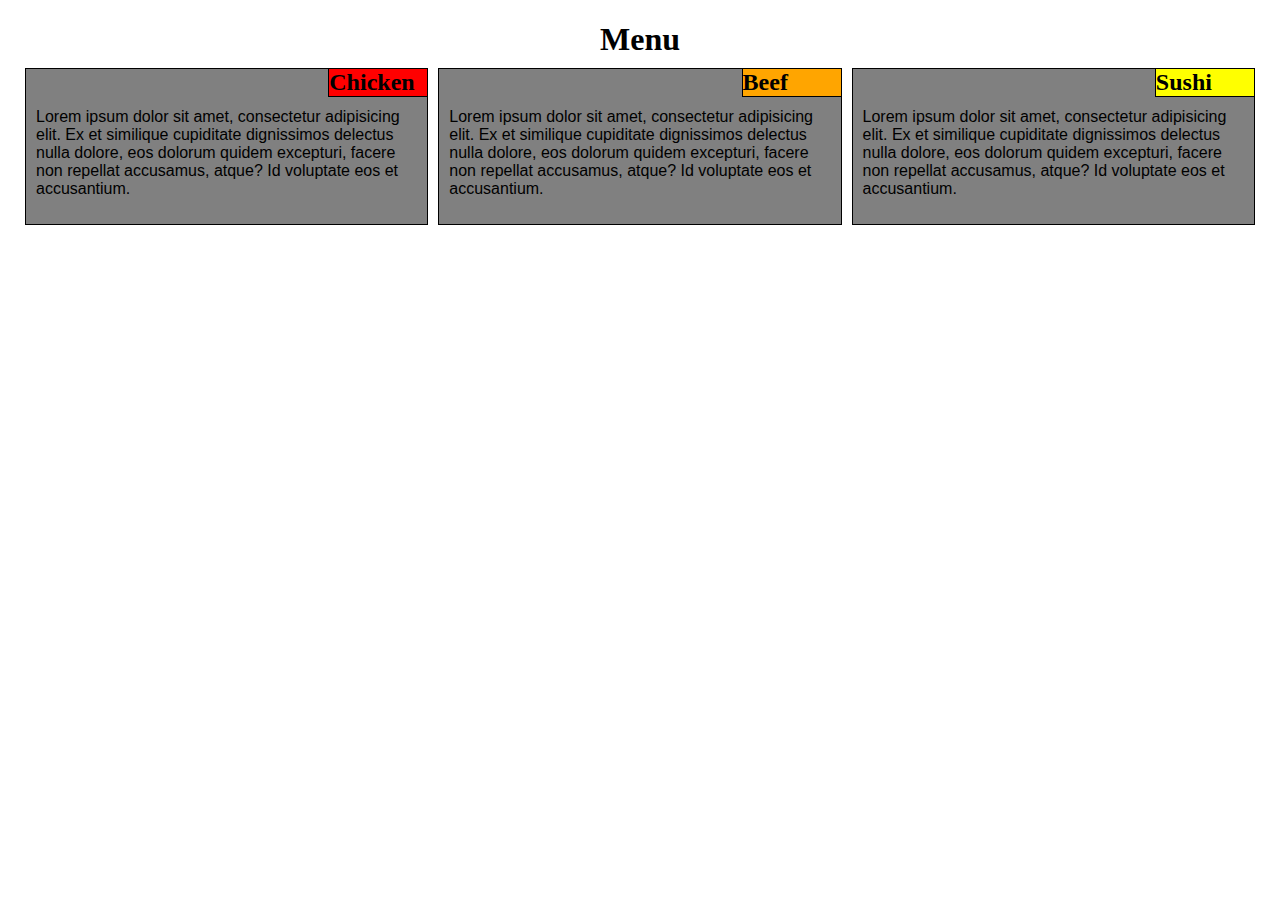
<file: Module2/index.html>
<!doctype html>
<html>
<head>
<meta charset="utf-8">
<meta name="viewport" content="width=device-width, initial-scale=1">
<title>Assignment2</title>
<link rel="stylesheet" href="css/style.css">
</head>



<body>
<h1>Menu</h1>

<div class="row">
	<div class="col-lg-4 col-md-6 col-sm-12">
		<div class="section">
			<h2 class ="chicken">Chicken</h2>
			<p>Lorem ipsum dolor sit amet, consectetur adipisicing elit. Ex et similique cupiditate dignissimos delectus nulla dolore, eos dolorum quidem excepturi, facere non repellat accusamus, atque? Id voluptate eos et accusantium.</p>
		</div>
	</div>
  
	<div class="col-lg-4 col-md-6 col-sm-12">
		<div class="section">
			<h2 class="beef">Beef</h2>
			<p>Lorem ipsum dolor sit amet, consectetur adipisicing elit. Ex et similique cupiditate dignissimos delectus nulla dolore, eos dolorum quidem excepturi, facere non repellat accusamus, atque? Id voluptate eos et accusantium.</p>
		</div>
	</div>
	
	<div class="col-lg-4 col-md-12 col-sm-12">
		<div class="section">
			<h2 class="sushi">Sushi</h2>
			<p>Lorem ipsum dolor sit amet, consectetur adipisicing elit. Ex et similique cupiditate dignissimos delectus nulla dolore, eos dolorum quidem excepturi, facere non repellat accusamus, atque? Id voluptate eos et accusantium.</p>
		</div>
	</div>
</div>

</body>


</html>
</file>
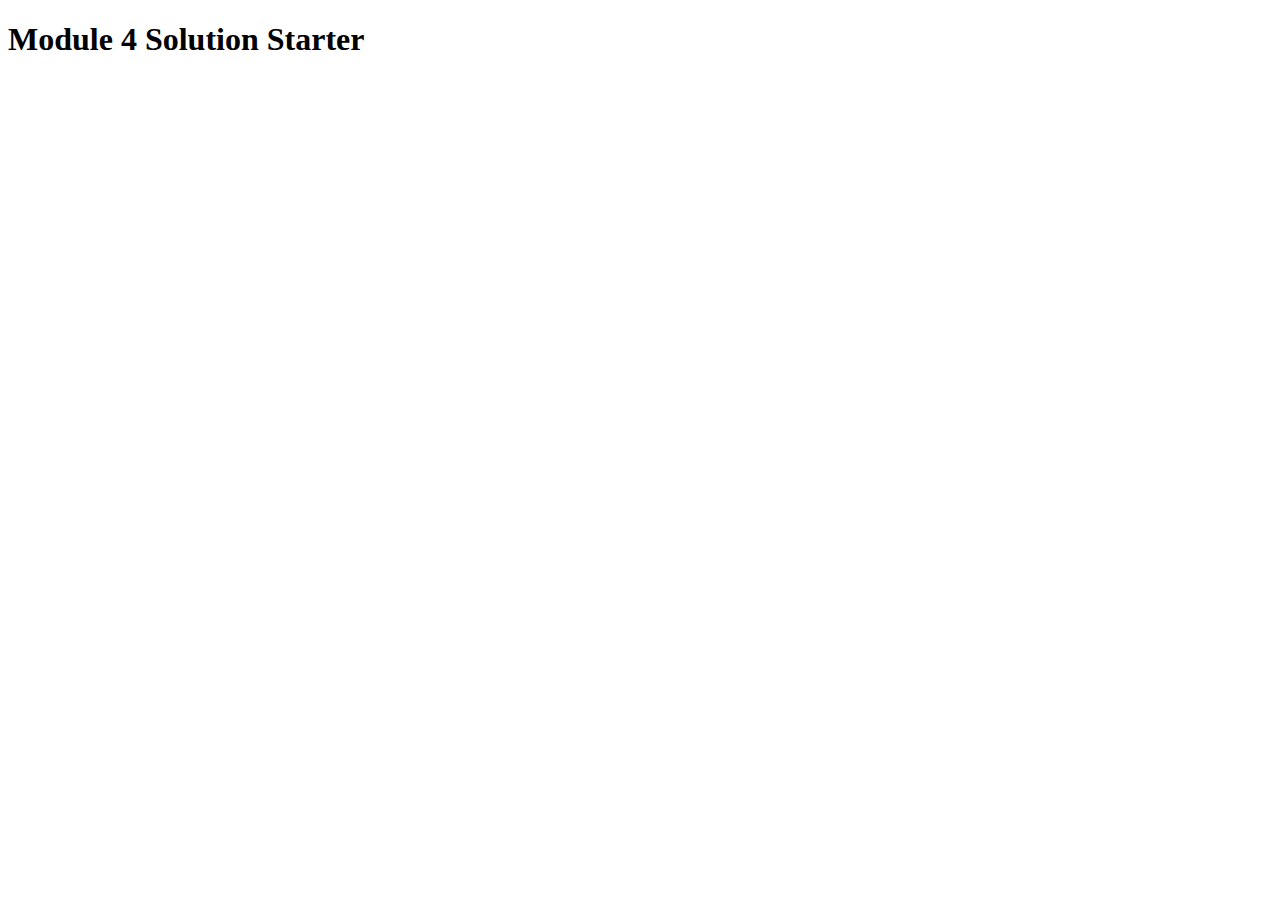
<file: Module4/index.html>
<!DOCTYPE html>
<html>
<head>
  <meta charset="utf-8">
  <title>Module 4 Solution Starter</title>
  <script>
    var names = []; // DO NOT REMOVE
  </script>
  <script src="SpeakHello.js"></script>
  <script src="SpeakGoodBye.js"></script>
  <script src="script.js"></script>
</head>
<body>
  <h1>Module 4 Solution Starter</h1>
</body>
</html>
</file>
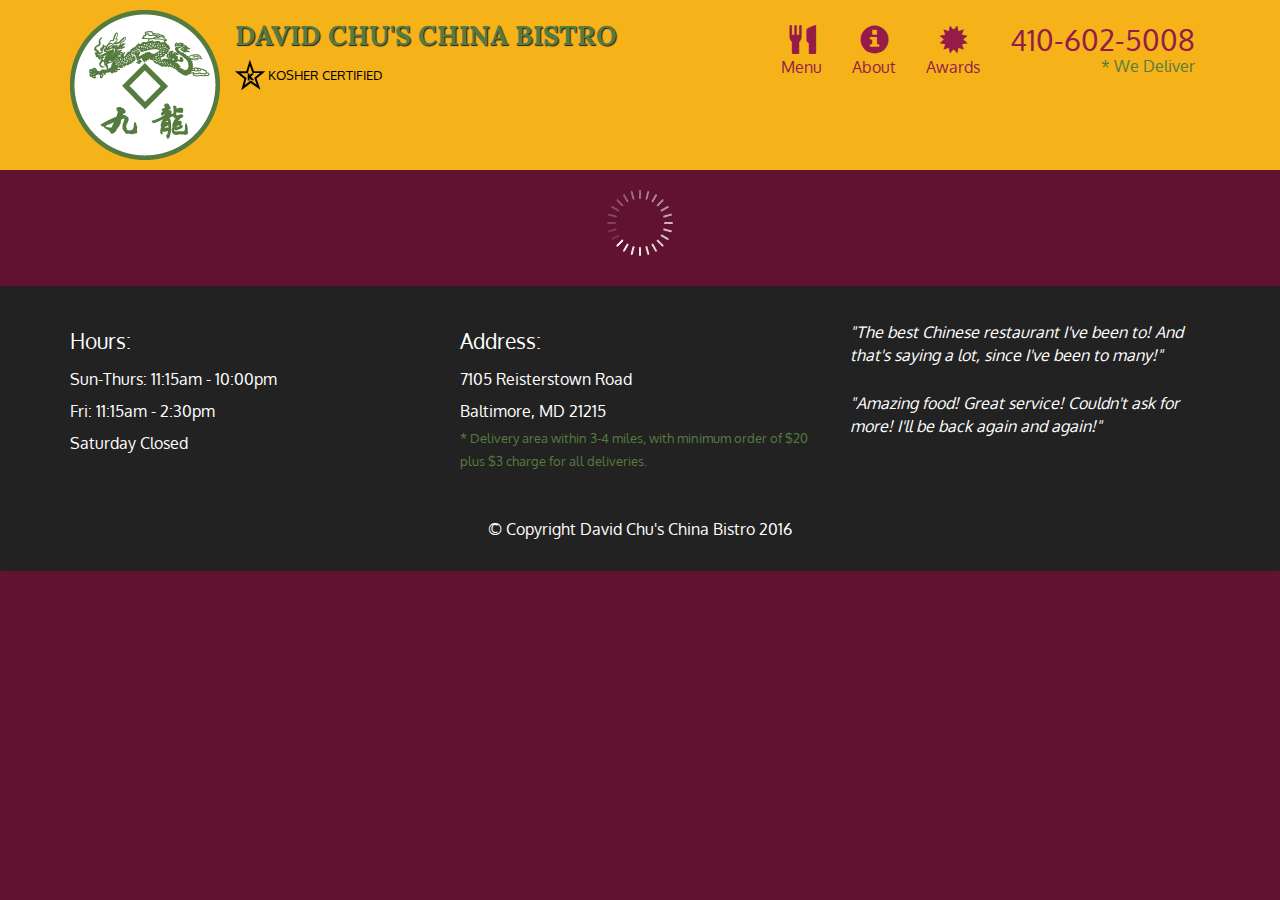
<file: Module5/index.html>
<!doctype html>
<html lang="en">
  <head>
    <meta charset="utf-8">
    <meta http-equiv="X-UA-Compatible" content="IE=edge">
    <meta name="viewport" content="width=device-width, initial-scale=1">
    <title>David Chu's China Bistro</title>
    <link rel="stylesheet" href="css/bootstrap.min.css">
    <link rel="stylesheet" href="css/styles.css">
    <link href='https://fonts.googleapis.com/css?family=Oxygen:400,300,700' rel='stylesheet' type='text/css'>
    <link href='https://fonts.googleapis.com/css?family=Lora' rel='stylesheet' type='text/css'>
  </head>
<body>
  <header>
    <nav id="header-nav" class="navbar navbar-default">
      <div class="container">
        <div class="navbar-header">
          <a href="index.html" class="pull-left visible-md visible-lg">
            <div id="logo-img" alt="Logo image"></div>
          </a>

          <div class="navbar-brand">
            <a href="index.html"><h1>David Chu's China Bistro</h1></a>
            <p>
              <img src="images/star-k-logo.png" alt="Kosher certification">
              <span>Kosher Certified</span>
            </p>
          </div>

          <button id="navbarToggle" type="button" class="navbar-toggle collapsed" data-toggle="collapse" data-target="#collapsable-nav" aria-expanded="false">
            <span class="sr-only">Toggle navigation</span>
            <span class="icon-bar"></span>
            <span class="icon-bar"></span>
            <span class="icon-bar"></span>
          </button>
        </div>
        
        <div id="collapsable-nav" class="collapse navbar-collapse">
           <ul id="nav-list" class="nav navbar-nav navbar-right">
            <li id="navHomeButton" class="visible-xs active">
              <a href="index.html">
                <span class="glyphicon glyphicon-home"></span> Home</a>
            </li>
            <li id="navMenuButton">
              <a href="#" onclick="$dc.loadMenuCategories();">
                <span class="glyphicon glyphicon-cutlery"></span><br class="hidden-xs"> Menu</a>
            </li>
            <li>
              <a href="#">
                <span class="glyphicon glyphicon-info-sign"></span><br class="hidden-xs"> About</a>
            </li>
            <li>
              <a href="#">
                <span class="glyphicon glyphicon-certificate"></span><br class="hidden-xs"> Awards</a>
            </li>
            <li id="phone" class="hidden-xs">
              <a href="tel:410-602-5008">
                <span>410-602-5008</span></a><div>* We Deliver</div>
            </li>
          </ul><!-- #nav-list -->
        </div><!-- .collapse .navbar-collapse -->
      </div><!-- .container -->
    </nav><!-- #header-nav -->
  </header>

  <div id="call-btn" class="visible-xs">
    <a class="btn" href="tel:410-602-5008">
    <span class="glyphicon glyphicon-earphone"></span>
    410-602-5008
    </a>
  </div>
  <div id="xs-deliver" class="text-center visible-xs">* We Deliver</div>

  <div id="main-content" class="container"></div>

  <footer class="panel-footer">
    <div class="container">
      <div class="row">
        <section id="hours" class="col-sm-4">
          <span>Hours:</span><br>
          Sun-Thurs: 11:15am - 10:00pm<br>
          Fri: 11:15am - 2:30pm<br>
          Saturday Closed
          <hr class="visible-xs">
        </section>
        <section id="address" class="col-sm-4">
          <span>Address:</span><br>
          7105 Reisterstown Road<br>
          Baltimore, MD 21215
          <p>* Delivery area within 3-4 miles, with minimum order of $20 plus $3 charge for all deliveries.</p>
          <hr class="visible-xs">
        </section>
        <section id="testimonials" class="col-sm-4">
          <p>"The best Chinese restaurant I've been to! And that's saying a lot, since I've been to many!"</p>
          <p>"Amazing food! Great service! Couldn't ask for more! I'll be back again and again!"</p>
        </section>
      </div>
      <div class="text-center">&copy; Copyright David Chu's China Bistro 2016</div>
    </div>
  </footer>

  <!-- jQuery (Bootstrap JS plugins depend on it) -->
  <script src="js/jquery-2.1.4.min.js"></script>
  <script src="js/bootstrap.min.js"></script>
  <script src="js/ajax-utils.js"></script>
  <script src="js/script.js"></script>
</body>
</html>
</file>
<file: Module2/css/style.css>
* {
	box-sizing: border-box;
}

body {
	margin-left: 20px;
	margin-right: 20px;
}

.row {
	width: 100%;
}

h1 {
	margin-bottom: 5px;
	text-align: center;
}

h2 {
	margin-bottom: -20px;
}


.chicken {
	float: right;
	position: relative;
	bottom: 31px;
	left: 11px;
	width: 100px;
	border: 1px solid black;
	background-color: red;
}

.beef {
	float: right;
	position: relative;
	bottom: 31px;
	left: 11px;
	width: 100px;
	border: 1px solid black;
	background-color: orange;
	
}

.sushi {
	float: right;
	position: relative;
	bottom: 31px;
	left: 11px;
	width: 100px;
	border: 1px solid black;
	background-color: yellow;
	
}

.section {
	position: relative;
	border: 1px solid black;
	margin: 5px;
	padding: 10px;
	background-color: grey;
}

p {
	font-family: Helvetica;
	clear: right;
}

/******* desktop *******/
@media (min-width: 992px) {
	.col-lg-1, .col-lg-2, .col-lg-3, .col-lg-4, .col-lg-5, .col-lg-6, .col-lg-7, .col-lg-8, .col-lg-9, .col-lg-10, .col-lg-11, .col-lg-12 {
		float: left; 
	}
	.col-lg-1 {
		width: 8.33%;
	}
	.col-lg-2 {
		width: 16.66%;
	}
	.col-lg-3 {
		width: 25%;
	}
	.col-lg-4 {
		width: 33.33%;
	}
	.col-lg-5 {
		width: 41.66%;
	}
	.col-lg-6 {
		width: 50%;
	}
	.col-lg-7 {
		width: 58.33%;
	}
	.col-lg-8 {
		width: 66.66%;
	}
	.col-lg-9 {
		width: 74.99%;
	}
	.col-lg-10 {
		width: 83.33%;
	}
	.col-lg-11 {
		width: 91.66%;
	}
	.col-lg-12 {
		width: 100%;
	}
}

/******* tablet *******/
@media (min-width: 768px) and (max-width: 991px) {
	.col-md-1, .col-md-2, .col-md-3, .col-md-4, .col-md-5, .col-md-6, .col-md-7, .col-md-8, .col-md-9, .col-md-10, .col-md-11, .col-md-12 {
		float: left;
	}
	.col-md-1 {
		width: 8.33%;
	}
	.col-md-2 {
		width: 16.66%;
	}
	.col-md-3 {
		width: 25%;
	}
	.col-md-4 {
		width: 33.33%;
	}
	.col-md-5 {
		width: 41.66%;
	}
	.col-md-6 {
		width: 50%;
	}
	.col-md-7 {
		width: 58.33%;
	}
	.col-md-8 {
		width: 66.66%;
	}
	.col-md-9 {
		width: 74.99%;
	}
	.col-md-10 {
		width: 83.33%;
	}
	.col-md-11 {
		width: 91.66%;
	}
	.col-md-12 {
		width: 100%;
	}
}

/******* mobile *******/
@media (max-width: 767px) {
	.col-sm-1, .col-sm-2, .col-sm-3, .col-sm-4, .col-sm-5, .col-sm-6, .col-sm-7, .col-sm-8, .col-sm-9, .col-sm-10, .col-sm-11, .col-sm-12 {
		float: left;
	}
	.col-sm-1 {
		width: 8.33%;
	}
	.col-sm-2 {
		width: 16.66%;
	}
	.col-sm-3 {
		width: 25%;
	}
	.col-sm-4 {
		width: 33.33%;
	}
	.col-sm-5 {
		width: 41.66%;
	}
	.col-sm-6 {
		width: 50%;
	}
	.col-sm-7 {
		width: 58.33%;
	}
	.col-sm-8 {
		width: 66.66%;
	}
	.col-sm-9 {
		width: 74.99%;
	}
	.col-sm-10 {
		width: 83.33%;
	}
	.col-sm-11 {
		width: 91.66%;
	}
	.col-sm-12 {
		width: 100%;
	}
}
</file>
<file: Module5/css/styles.css>
body {
  font-size: 16px;
  color: #fff;
  background-color: #61122f;
  font-family: 'Oxygen', sans-serif;
}

/** HEADER **/
#header-nav {
  background-color: #f6b319;
  border-radius: 0;
  border: 0;
}

#logo-img {
  background: url('../images/restaurant-logo_large.png') no-repeat;
  width: 150px;
  height: 150px;
  margin: 10px 15px 10px 0;
}

.navbar-brand {
  padding-top: 25px;
}
.navbar-brand h1 { /* Restaurant name */
  font-family: 'Lora', serif;
  color: #557c3e;
  font-size: 1.5em;
  text-transform: uppercase;
  font-weight: bold;
  text-shadow: 1px 1px 1px #222;
  margin-top: 0;
  margin-bottom: 0;
  line-height: .75;
}
.navbar-brand a:hover, .navbar-brand a:focus {
  text-decoration: none;
}
.navbar-brand p { /* Kosher cert */
  color: #000;
  text-transform: uppercase;
  font-size: .7em;
  margin-top: 15px;
}
.navbar-brand p span { /* Star-K */
  vertical-align: middle;
}

#nav-list {
  margin-top: 10px;
}
#nav-list a {
  color: #951C49;
  text-align: center;
}
#nav-list a:hover {
  background: #E7E7E7;
}
#nav-list a span {
  font-size: 1.8em;
}

#phone {
  margin-top: 5px;
}
#phone a { /* Phone number */
  text-align: right;
  padding-bottom: 0;
}
#phone div { /* We Deliver */
  color: #557c3e;
  text-align: right;
  padding-right: 15px;
}

.navbar-header button.navbar-toggle, .navbar-header .icon-bar {
  border: 1px solid #61122f;
}
.navbar-header button.navbar-toggle {
  clear: both;
  margin-top: -30px;
}
/* END HEADER */

/* FOOTER */
.panel-footer {
  margin-top: 30px;
  padding-top: 35px;
  padding-bottom: 30px;
  background-color: #222;
  border-top: 0;
}
.panel-footer div.row {
  margin-bottom: 35px;
}
#hours, #address {
  line-height: 2;
}
#hours > span, #address > span {
  font-size: 1.3em;
}
#address p {
  color: #557c3e;
  font-size: .8em;
  line-height: 1.8;
}
#testimonials {
  font-style: italic;
}
#testimonials p:nth-child(2) {
  margin-top: 25px;
}
/* END FOOTER */



/* HOME PAGE */
.container .jumbotron {
  box-shadow: 0 0 50px #3F0C1F;
  border: 2px solid #3F0C1F;
}

#menu-tile, #specials-tile, #map-tile {
  height: 250px;
  width: 100%;
  margin-bottom: 15px;
  position: relative;
  border: 2px solid #3F0C1F;
  overflow: hidden;
}
#menu-tile:hover, #specials-tile:hover, #map-tile:hover {
  box-shadow: 0 1px 5px 1px #cccccc;
}
#menu-tile {
  background: url('../images/menu-tile.jpg') no-repeat;
  background-position: center;
}
#specials-tile {
  background: url('../images/specials-tile.jpg') no-repeat;
  background-position: center;
}
#menu-tile span, #specials-tile span, #map-tile span {
  position: absolute;
  bottom: 0;
  right: 0;
  width: 100%;
  text-align: center;
  font-size: 1.6em;
  text-transform: uppercase;
  background-color: #000;
  color: #fff;
  opacity: .8;
}
/* END HOME PAGE */

/* MENU CATEGORIES PAGE */
.category-tile { 
  position: relative;
  border: 2px solid #3F0C1F;
  overflow: hidden;
  width: 200px;
  height: 200px;
  margin: 0 auto 15px;
}
.category-tile span {
  position: absolute;
  bottom: 0;
  right: 0;
  width: 100%;
  text-align: center;
  font-size: 1.2em;
  text-transform: uppercase;
  background-color: #000;
  color: #fff;
  opacity: .8;
}
.category-tile:hover {
  box-shadow: 0 1px 5px 1px #cccccc;
}

#menu-categories-title + div {
  margin-bottom: 50px;
}
/* END MENU CATEGORIES PAGE */

/* SINGLE CATEGORY PAGE */
.menu-item-tile {
  margin-bottom: 25px;
}
.menu-item-tile hr {
  width: 80%;
}
.menu-item-tile .menu-item-price {
  font-size: 1.1em;
  text-align: right;
  margin-top: -15px;
  margin-right: -15px;
}
.menu-item-tile .menu-item-price span {
  font-size: .6em;
}
.menu-item-photo {
  position: relative;
  border: 2px solid #3F0C1F; 
  overflow: hidden;
  padding: 0;
  margin-right: -15px;
  margin-left: auto;
  margin-bottom: 20px;
  max-width: 250px;
}
.menu-item-photo div {
  position: absolute;
  bottom: 0;
  right: 0;
  width: 80px;
  background-color: #557c3e;
  text-align: center;
}
.menu-item-description {
  padding-right: 30px;
}
h3.menu-item-title {
  margin: 0 0 10px;
}
.menu-item-details {
  font-size: .9em;
  font-style: italic;
}
/* END SINGLE CATEGORY PAGE */


/********** Large devices only **********/
@media (min-width: 1200px) {
  .container .jumbotron {
    background: url('../images/jumbotron_1200.jpg') no-repeat;
    height: 675px;
  }
}

/********** Medium devices only **********/
@media (min-width: 992px) and (max-width: 1199px) {
  /* Header */
  #logo-img {
    background: url('../images/restaurant-logo_medium.png') no-repeat;
    width: 100px;
    height: 100px;
    margin: 5px 5px 5px 0;
  }
  /* End Header */

  /* Home Page */
  .container .jumbotron {
    background: url('../images/jumbotron_992.jpg') no-repeat;
    height: 558px;
  }
  /* End Home Page */
}

/********** Small devices only **********/
@media (min-width: 768px) and (max-width: 991px) {
  /* Home Page */
  .container .jumbotron {
    background: url('../images/jumbotron_768.jpg') no-repeat;
    height: 432px;
  }
  /* End Home Page */
}

/********** Extra small devices only **********/
@media (max-width: 767px) {
  /* Header */
  .navbar-brand {
    padding-top: 10px;
    height: 80px;
  }
  .navbar-brand h1 { /* Restaurant name */
    padding-top: 10px;
    font-size: 5vw; /* 1vw = 1% of viewport width */
  }
  .navbar-brand p { /* Kosher cert */
    font-size: .6em;
    margin-top: 12px;
  }
  .navbar-brand p img { /* Star-K */
    height: 20px;
  }

  #collapsable-nav a { /* Collapsed nav menu text */
    font-size: 1.2em;
  }
  #collapsable-nav a span { /* Collapsed nav menu glyph */
    font-size: 1em;
    margin-right: 5px;
  }

  #call-btn > a {
    font-size: 1.5em;
    display: block;
    margin: 0 20px;
    padding: 10px;
    border: 2px solid #fff;
    background-color: #f6b319;
    color: #951c49;
  }
  #xs-deliver {
    margin-top: 5px;
    font-size: .7em;
    letter-spacing: .1em;
    text-transform: uppercase;
  }
  /* End Header */

  /* Footer */
  .panel-footer section {
    margin-bottom: 30px;
    text-align: center;
  }
  .panel-footer section:nth-child(3) {
    margin-bottom: 0; /* margin already exists on the whole row */
  }
  .panel-footer section hr {
    width: 50%;
  }
  /* End Footer */

  /* Home Page */
  .container .jumbotron {
    margin-top: 30px;
    padding: 0;
  }
  #menu-tile, #specials-tile {
    width: 360px;
    margin: 0 auto 15px;
  }

  .menu-item-photo {
    margin-right: auto;
  }
  .menu-item-tile .menu-item-price {
    text-align: center;
  }
  .menu-item-description {
    text-align: center;;
  }
}


/********** Super extra small devices Only :-) (e.g., iPhone 4) **********/
@media (max-width: 479px) {
  /* Header */
  .navbar-brand h1 { /* Restaurant name */
    padding-top: 5px;
    font-size: 6vw;
  }
  /* End Header */
  
  /* Home page */
  #menu-tile, #specials-tile {
    width: 280px;
    margin: 0 auto 15px;
  }

  .col-xxs-12 {
    position: relative;
    min-height: 1px;
    padding-right: 15px;
    padding-left: 15px;
    float: left;
    width: 100%;
  }
}
</file>
